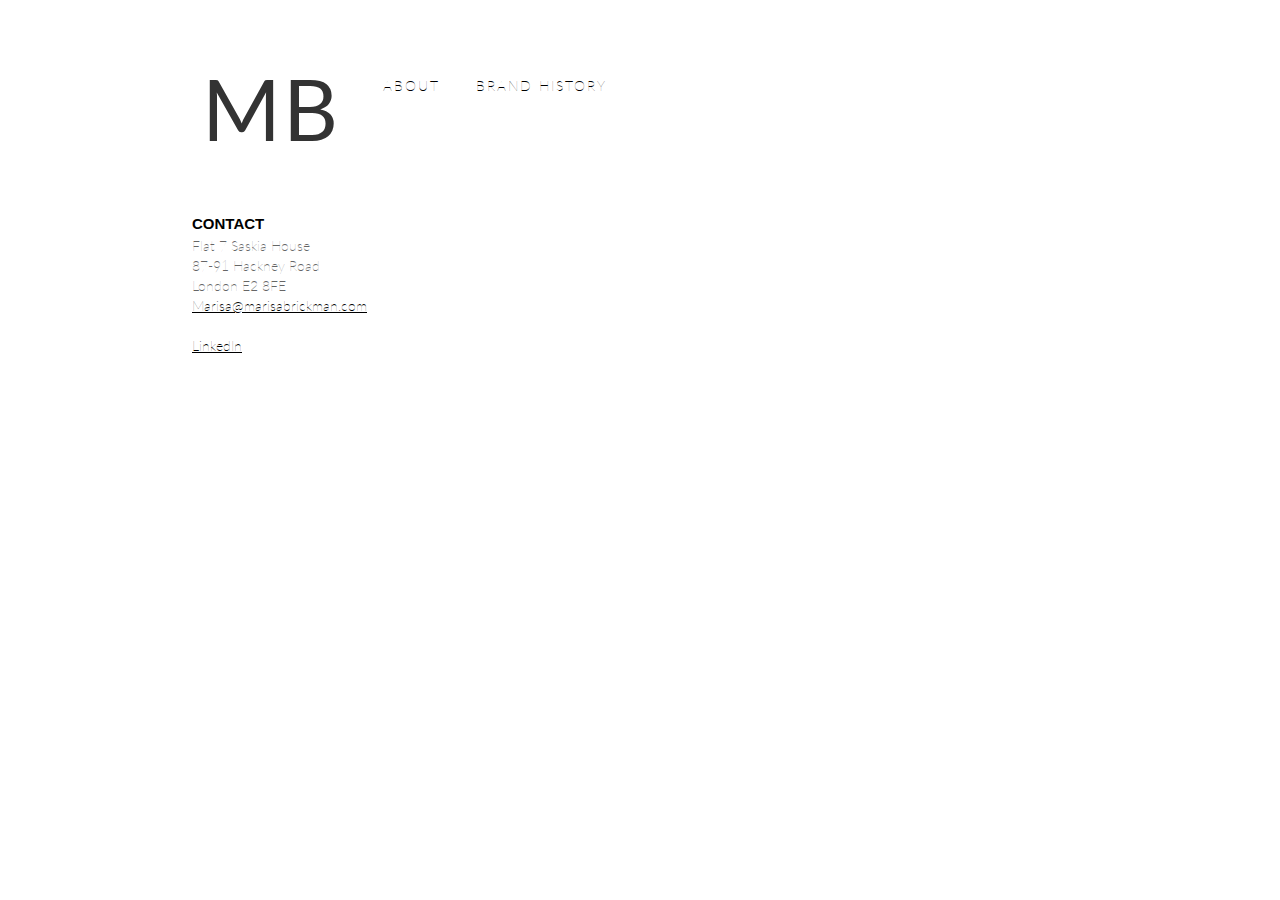
<file: index.html>
<!DOCTYPE html>

<!-- header  -->
<!--[if lt IE 7]><html class="no-js lt-ie9 lt-ie8 lt-ie7"><![endif]-->
<!--[if IE 7]><html class="no-js lt-ie9 lt-ie8"><![endif]-->
<!--[if IE 8]><html class="no-js lt-ie9"><![endif]-->
<!--[if gt IE 8]><!--><html class="no-js"><![endif]-->
<head>
	

	<title>Marisa Brickman - Brand Positioning // Communications Strategist</title>
	<meta http-equiv="X-UA-Compatible" content="IE=edge,chrome=1">
	<meta charset="utf-8">
	<meta name="description" content="Marisa Brickman is a renowned communications strategist with 15+ years experience creating culturally relevant campaigns and programs for lifestyle brands.">
	<meta keywords="Marisa Brickman, Communications Strategist, Campaign Planning, Brand Positioning, London, United Kingdom, England">

	<meta name="robots" content="index, follow, archive">
	<meta name="viewport" content="width=device-width, initial-scale=1.0">
	<link rel="apple-touch-icon" sizes="57x57" href="/apple-icon-57x57.png">
	<link rel="apple-touch-icon" sizes="60x60" href="/apple-icon-60x60.png">
	<link rel="apple-touch-icon" sizes="72x72" href="/apple-icon-72x72.png">
	<link rel="apple-touch-icon" sizes="76x76" href="/apple-icon-76x76.png">
	<link rel="apple-touch-icon" sizes="114x114" href="/apple-icon-114x114.png">
	<link rel="apple-touch-icon" sizes="120x120" href="/apple-icon-120x120.png">
	<link rel="apple-touch-icon" sizes="144x144" href="/apple-icon-144x144.png">
	<link rel="apple-touch-icon" sizes="152x152" href="/apple-icon-152x152.png">
	<link rel="apple-touch-icon" sizes="180x180" href="/apple-icon-180x180.png">
	<link rel="icon" type="image/png" sizes="192x192"  href="/android-icon-192x192.png">
	<link rel="icon" type="image/png" sizes="32x32" href="/favicon-32x32.png">
	<link rel="icon" type="image/png" sizes="96x96" href="/favicon-96x96.png">
	<link rel="icon" type="image/png" sizes="16x16" href="/favicon-16x16.png">
	<link rel="manifest" href="/manifest.json">
	<meta name="msapplication-TileColor" content="#ffffff">
	<meta name="msapplication-TileImage" content="/ms-icon-144x144.png">
	<meta name="theme-color" content="#ffffff">

	<link rel="stylesheet" href="css/bootstrap.min.css">
	
	<link rel="stylesheet" href="css/style.css">
	<script src="//ajax.googleapis.com/ajax/libs/jquery/1.10.2/jquery.min.js" ></script>
	<!--<script src="js/cufon.js" ></script>
	
	<script type="text/javascript">
			Cufon.replace('body'); // Works without a selector engine
		
		</script>-->

</head>
<body >
	<!--[if IE]>
		<div id="IEroot">
		<![endif]-->
	<div id="contact">
<a href="mailto:marisa@marisabrickman.com">Email Marisa</a>
	</div>
	<div id="main" class="container">
		<div class="row-fluid">
		<ul id="tabs" class="nav nav-tabs " data-tabs="tabs">
  			<li id="first" class="active"><a href="#home" data-toggle="tab" id="logo">MB</a></li>
  			<li><a href="#about" data-toggle="tab">About</a></li>
  			<li><a href="#brands" data-toggle="tab">Brand History</a></li>
		</ul>
		</div>
				<div class="tab-content row-fluid">
					<div class="tab-pane fade in active" id="home">
					
						<h3>CONTACT</h3>Flat 7 Saskia House<br/>87-91 Hackney Road<br/>London E2 8FE<br><a href="mailto:marisa@marisabrickman.com">Marisa@marisabrickman.com</a><br><br><a href="http://www.linkedin.com/in/marisabrickman">LinkedIn</a>



						
					</div>
					<div class="tab-pane fade" id="about">
					<div id="about" class="span8">
						<p><a href="http://www.linkedin.com/in/marisabrickman">Marisa Brickman</a> is a renowned strategist and experiential producer who has created and developed many successful campaigns, festival properties, content platforms and global programs for leading lifestyle brands.</p> 

						<p>Having worked in-house, within agencies and independently across all facets of communication, her holistic approach is based both on insights and analytics. </p>

						<p>Marisa combines a passion for contemporary culture and community building which has given her an extensive international network of relationships and understanding of global trends. </p>
					</div>
					<div id="services" class="span4">
						<!-- <h3 class="nomargin">CORE SERVICES</h3>
						<h3>Brand Strategy</h3>Campaign Ideation &amp; Planning <br/>Positioning
						<h3>Influencer Marketing</h3>Social, Media, &amp; Trade Engagement Plans<h3>Public Relations</h3>Strategy<br/>Toolkits<br/>Media Outreach<br/>
						<h3>Digital</h3>Social Media Content Strategy &amp; Implementation<br/>Online Monitoring<br/> E-Commerce Marketing Strategy <br/>Advertising / Partnership Planning &amp; Execution<h3>Content Creation</h3>Music &amp; Creative talent curation<br/>Custom Publishing<br/>Photo Shoots &amp; Video Production
					<h3>Specialist Knowledge</h3>Drinks Industry<br/>Music: Talent, Festivals<br/> Fashion &amp; Accessories  -->
					</div>	
					</div>
					<div class="tab-pane fade" id="brands">
						<ul class="slides">
							<li class="img moog"><a href="http://moogfest.com" target="_blank"><img src="/img/moogfest.svg"></a></li>
							<li class="img form"><a href="http://experienceform.com" target="_blank"><img src="/img/form.svg"></a></li>
							<li></li>
							<li class="img prima"><a href="http://primaverasound.com" target="_blank"><img src="/img/primavera.png"></a></li>
							<li></li>
							<li></li>
							<li></li>
							<li></li>
							<li></li>
							<li></li>
							<li></li>
							<li></li>
							<li></li>
							<li></li>
							<li></li>
							<li></li>
							<li></li>
							<li></li>
							<li></li>
							<li></li>
							<li></li>
							<li></li>
						
					</div>
				</div>
			
	</div>
		
	
	</div>

<!--[if IE]>
		</div>
		<![endif]-->
	
	<script src="js/bootstrap.min.js"></script>

	<script type="text/javascript">
$(function () {

});

</script> 


</body>
</html>
</file>
<file: css/style.css>
@import 'https://fonts.googleapis.com/css?family=Lato';
body{ color:#666; background-color: #fff;font-weight:100;font-family: 'Lato', sans-serif;font-size: .9em;}
a{color:black;text-decoration: underline;}
a:hover{color:#000;text-decoration: none;}
h3{font-size: 15px;line-height: 15px; margin-bottom: 5px;margin-top: 20px;font-family:sans-serif;color:black;}
p{line-height: 25px;}

/* apply a natural box layout model to all elements */
*, *:before, *:after {
  -moz-box-sizing: border-box; -webkit-box-sizing: border-box; box-sizing: border-box;
 }
#logo {
font-size: 85px;
padding: 26px 10px 30px 10px;
color:#333;
font-weight: 400;
text-decoration: none;
}
.container{width:70%;}
.nomargin{margin-top: 0;}
.active #logo{background-color: #fff;}
.tab-content{margin-top: 20px;}
.slides li {
    display: inline-block;
    list-style-type: none;
  height: 200px;
  width:30%;
  min-width: 200px;
    background-position: 50% 50%;
  background-size: 70%;
  background-repeat: no-repeat;
  margin: 0 auto;
}
.nav-tabs li a{letter-spacing: 2px;}

#contact {
text-align: center;
position: fixed;
text-transform: uppercase;
font-size: 12px;
border-bottom: 1px solid #ccc;
width: 100%;
background-color: white;
z-index: 1000;
padding-top: 5px;
display: none;
}
#contact a{text-decoration: none;}


.slides li.img img {
  max-width:70%;
  display: block;
  margin: 1rem auto;
}
.slides li.img.moog img{
  margin-top: 30%;
}
.slides li.img.form img{
  margin-top: 25%;
}
/* line 232, ../sass/custom.scss */

.slides li:nth-of-type(3) {
  background-image: url("../img/levis.png");
}

/* line 233, ../sass/custom.scss */
.slides li:nth-of-type(5) {
  background-image: url("../img/saranac.png");
}
.slides li:nth-of-type(6){
  background-image: url("../img/chillibeans.png");
}
/* line 237, ../sass/custom.scss */
.slides li:nth-of-type(7) {
  background-image: url("../img/ketel.png");
}
.slides li:nth-of-type(8) {
  background-image: url("../img/jw2.png");
}
.slides li:nth-of-type(9) {
  background-image: url("../img/nike.png");
}
.slides li:nth-of-type(10) {
  background-image: url("../img/diesel.png");
}


.slides li:nth-of-type(11) {
  background-image: url("../img/RHEINGOLD.jpg");
}
.slides li:nth-of-type(12) {
  background-image: url("../img/russian_standard.png");
}
.slides li:nth-of-type(13) {
  background-image: url("../img/smirnoff.png");
}
.slides li:nth-of-type(14) {
  background-image: url("../img/sohohouse.png");
}
.slides li:nth-of-type(15) {
  background-image: url("../img/tanqueray.png");
}
.slides li:nth-of-type(16) {
  background-image: url("../img/zacapa.png");
}
.slides li:nth-of-type(17) {
  background-image: url("../img/woodwood.png");
}
.slides li:nth-of-type(18) {
  background-image: url("../img/worldclass.jpg");
}

.slides li:nth-of-type(19) {
  background-image: url("../img/agnesb.jpg");
}
.slides li:nth-of-type(20) {
  background-image: url("../img/redstripe.jpg");
}
.slides li:nth-of-type(21) {
  background-image: url("../img/bless.png");
}
.slides li:nth-of-type(22) {
  background-image: url("../img/caliche.png");
  background-size: 50%;
}
.slides li:nth-of-type(23) {
  background-image: url("../img/jw.png");
}






.nav-tabs {

border-bottom: none;}
#tabs{margin-top: 5em;margin-bottom: 2em;}
.nav-tabs li a{color:black;text-transform: uppercase;padding:.3em .2em;margin-right: 20px;}

.nav>li>a{

	border:none;
	-webkit-border-radius: 0px 0px 0 0;
	-moz-border-radius: 0px 0px 0 0;
	border-radius: 0px 0px 0 0;
	text-align: center;
    text-decoration: none;

	
}
.nav>li{
    margin-right: 10px;
	-webkit-transform: rotate(360deg);
-moz-transform: scale(1.1);
-o-transform: rotate(360deg); /* Didn't check Opera yet */
transform: rotate(360deg);
}


.nav-tabs>li:hover> a, .nav-tabs>li:focus> a{ 
    text-decoration: none;
}
.nav-tabs>.active>a, .nav-tabs>.active>a:hover, .nav-tabs>.active>a:focus{border:none;color:#fff;font-weight: bold;background-color: black}

@media (max-device-width: 480px){
#main{margin-left:0;position:relative;top:0;left:0;height:auto;}
.nav-tabs li{width:auto;}
#tabs{margin-top: 2em;clear:both;}
.nav-tabs li{display:block;margin-bottom: 10px;}
.container{padding:0 10px 30px;border:none;width: 90%;}
#services, #about{clear:both;width:100%;}
#first{width: 100%;}
.slides li{display: block;}
#contact{display: block;}
#logo{margin: 0 auto;
position: relative;
left: 16px;}

}

@media only screen and (max-width : 480px) {
#main{margin-left:0;position:relative;top:0;left:0;height:auto;}
.nav-tabs li{width:auto;}
#tabs{margin-top: 2em;clear:both;}
.nav-tabs li{display:block;margin-bottom: 10px;}
.container{padding:0 10px 30px;border:none;width: 90%;}
#services, #about{clear:both;width:100%;}
#first{width: 100%;margin-bottom: 20px;}
.slides li{display: block;}
#contact{display: block;}
#logo{margin: 0 auto;
position: relative;
left: 16px;}


}

@media only screen and (max-width : 1100px) {
  .container{padding:0 10px 30px;border:none;width: 90%;}

}
</file>
